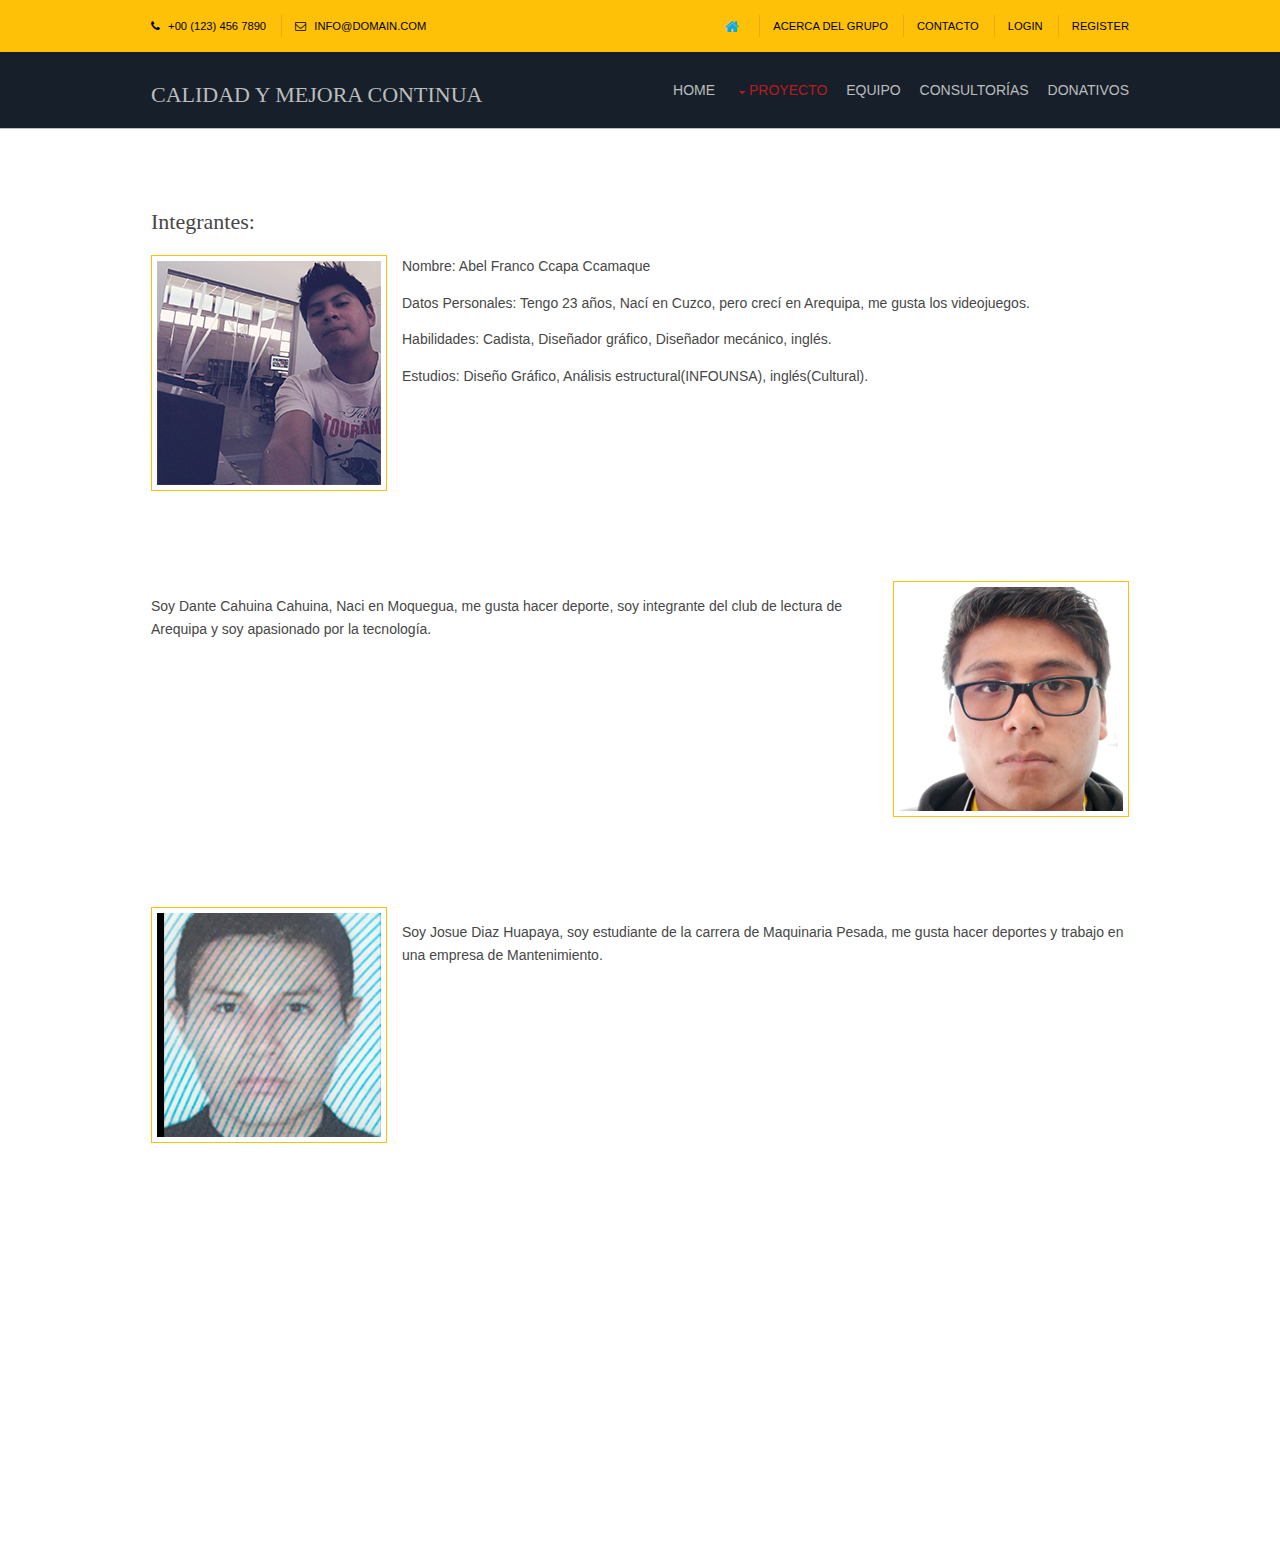
<file: pages/Equipo.html>
<!DOCTYPE html>
<!--
Template Name: Jeren
Author: <a href="http://www.os-templates.com/">OS Templates</a>
Author URI: http://www.os-templates.com/
Licence: Free to use under our free template licence terms
Licence URI: http://www.os-templates.com/template-terms
-->
<html lang="">
<!-- To declare your language - read more here: https://www.w3.org/International/questions/qa-html-language-declarations -->
<head>
<title>Calidad y Mejora Continua | Equipo</title>
<meta charset="utf-8">
<meta name="viewport" content="width=device-width, initial-scale=1.0, maximum-scale=1.0, user-scalable=no">
<link href="../layout/styles/layout.css" rel="stylesheet" type="text/css" media="all">
</head>
<body id="top">
<!-- ################################################################################################ -->
<!-- ################################################################################################ -->
<!-- ################################################################################################ -->
<div class="wrapper row0">
  <div id="topbar" class="hoc clear">
    <!-- ################################################################################################ -->
    <div class="fl_left">
      <ul class="nospace">
        <li><i class="fa fa-phone"></i> +00 (123) 456 7890</li>
        <li><i class="fa fa-envelope-o"></i> info@domain.com</li>
      </ul>
    </div>
    <div class="fl_right">
      <ul class="nospace">
        <li><a href="#"><i class="fa fa-lg fa-home"></i></a></li>
        <li><a href="#">Acerca del grupo</a></li>
        <li><a href="#">Contacto</a></li>
        <li><a href="#">Login</a></li>
        <li><a href="#">Register</a></li>
      </ul>
    </div>
    <!-- ################################################################################################ -->
  </div>
</div>
<!-- ################################################################################################ -->
<!-- ################################################################################################ -->
<!-- ################################################################################################ -->
<div class="wrapper row1">
  <header id="header" class="hoc clear">
    <!-- ################################################################################################ -->
    <div id="logo" class="fl_left">
      <h1><a href="../index.html">Calidad y Mejora Continua</a></h1>
    </div>
    <nav id="mainav" class="fl_right">
      <ul class="clear">
        <li><a href="../index.html">Home</a></li>
        <li class="active"><a class="drop" href="#">Proyecto</a>
          <ul>
            <li><a href="gallery.html">Gallería</a></li>
            <li><a href="full-width.html">Mapa Mental</a></li>
            <li><a href="sidebar-left.html">Investigaciones</a></li>
            <li><a href="sidebar-right.html">Productos</a></li>
            <li><a href="basic-grid.html">Tesis</a></li>
          </ul>
        </li>
        <li><a href="Equipo.html">Equipo</a></li>
        <li><a href="#">Consultorías</a></li>
        <li><a href="#">Donativos</a></li>
      </ul>
    </nav>
    <!-- ################################################################################################ -->
  </header>
</div>
<!-- ################################################################################################ -->
<!-- ################################################################################################ -->
<!-- ################################################################################################ -->

<!-- ################################################################################################ -->
<!-- ################################################################################################ -->
<!-- ################################################################################################ -->
<div class="wrapper row3">
  <main class="hoc container clear">
    <!-- main body -->
    <!-- ################################################################################################ -->
    <div class="content">
      <!-- ################################################################################################ -->
      <h1> Integrantes:</h1>

      <img class="imgl borderedbox inspace-5" src="../images/Equipo/abel_photo.png" alt="">
      <p>Nombre: Abel Franco Ccapa Ccamaque</p>
      <p>Datos Personales:  Tengo 23 años, Nací en Cuzco, pero crecí en Arequipa, me gusta los videojuegos.</p>
      <p>Habilidades: Cadista, Diseñador gráfico, Diseñador mecánico, inglés.</p>
      <p>Estudios: Diseño Gráfico, Análisis estructural(INFOUNSA), inglés(Cultural).
      </p>

      <main class="hoc container clear">
        <img class="imgr borderedbox inspace-5" src="../images/Equipo/dante.png" alt="">
        <p>Soy Dante Cahuina Cahuina, Naci en Moquegua, me gusta hacer deporte, soy integrante del club de lectura de Arequipa y soy apasionado por la tecnología.</p>


<main class="hoc container clear">

        <img class="imgl borderedbox inspace-5" src="../images/Equipo/diaz.png" alt="">
        <p>Soy Josue Diaz Huapaya, soy estudiante de la carrera de Maquinaria Pesada, me gusta hacer deportes y trabajo en una empresa de Mantenimiento.</p>


      <main class="hoc container clear">




<!-- ################################################################################################ -->
<!-- ################################################################################################ -->
<!-- ################################################################################################ -->

<a id="backtotop" href="#top"><i class="fa fa-chevron-up"></i></a>
<!-- JAVASCRIPTS -->
<script src="../layout/scripts/jquery.min.js"></script>
<script src="../layout/scripts/jquery.backtotop.js"></script>
<script src="../layout/scripts/jquery.mobilemenu.js"></script>
</body>
</html>
</file>
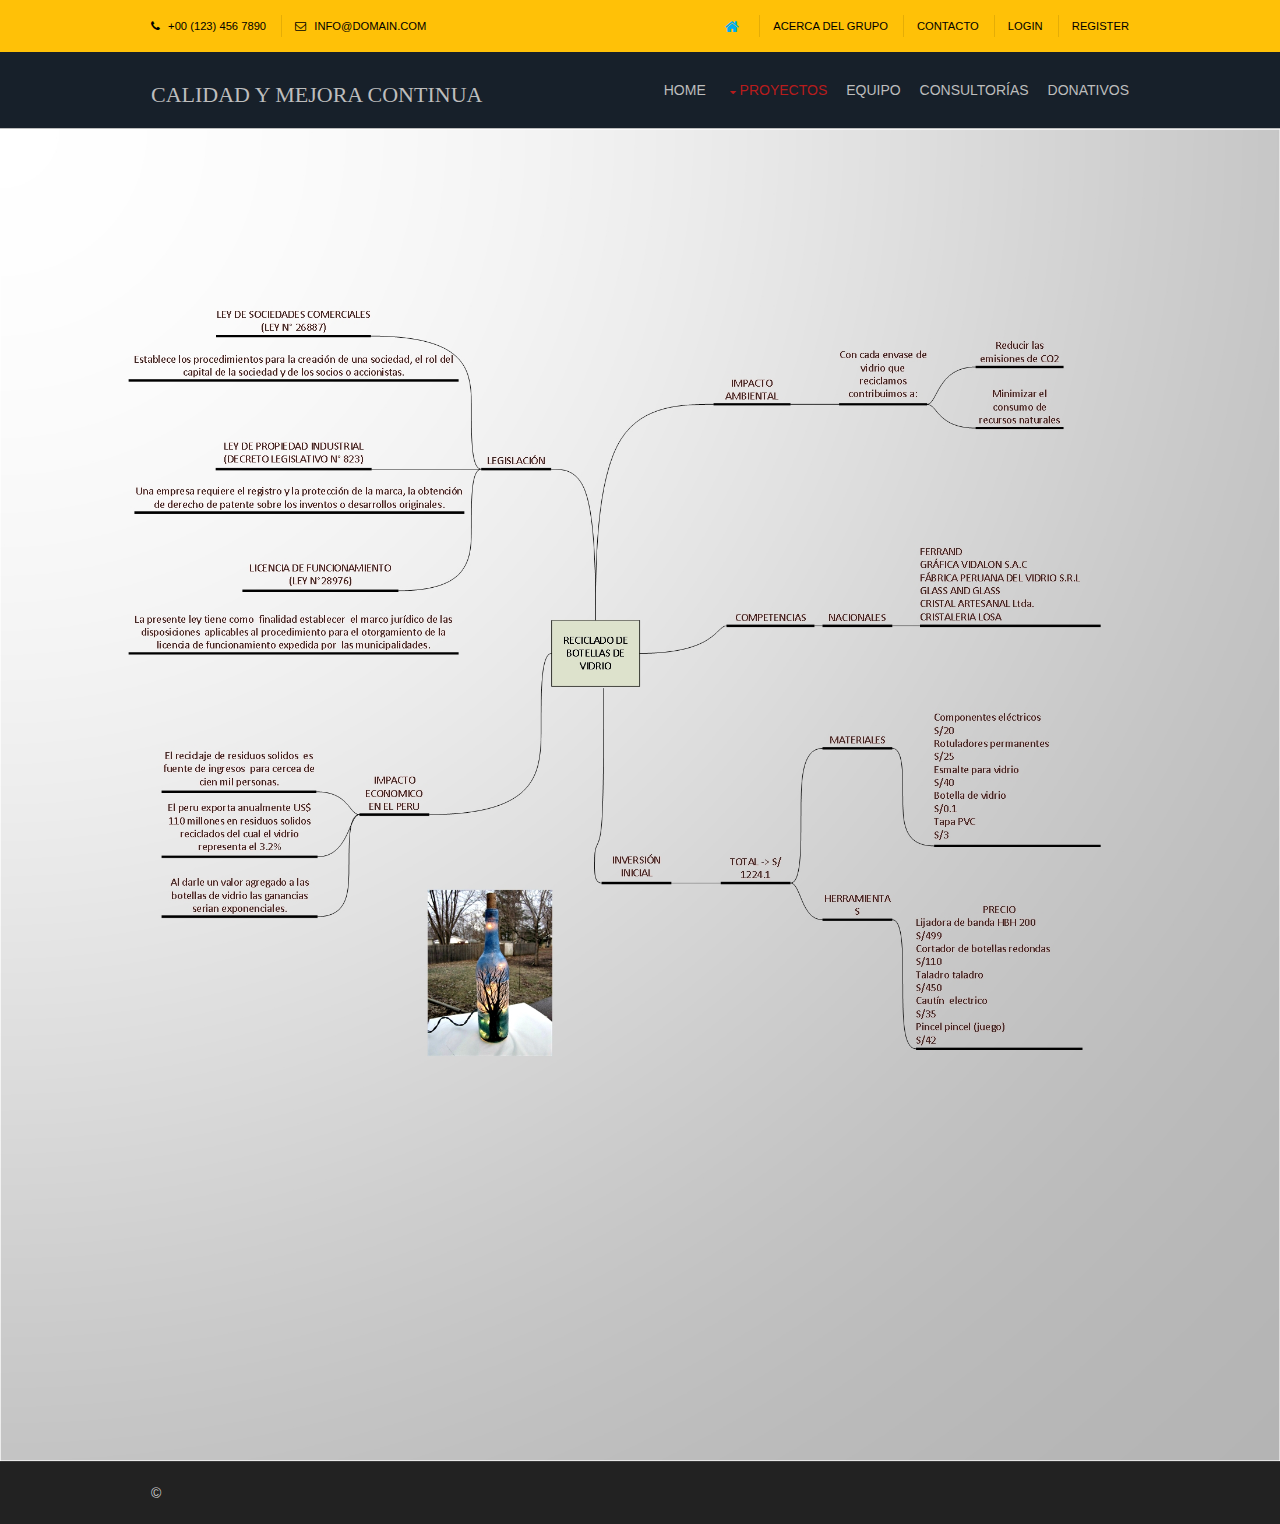
<file: pages/full-width.html>
<!DOCTYPE html>
<!--
Template Name: Jeren
Author: <a href="http://www.os-templates.com/">OS Templates</a>
Author URI: http://www.os-templates.com/
Licence: Free to use under our free template licence terms
Licence URI: http://www.os-templates.com/template-terms
-->
<html lang="">
<!-- To declare your language - read more here: https://www.w3.org/International/questions/qa-html-language-declarations -->
<head>
<title>Jeren | Pages | Full Width</title>
<meta charset="utf-8">
<meta name="viewport" content="width=device-width, initial-scale=1.0, maximum-scale=1.0, user-scalable=no">
<link href="../layout/styles/layout.css" rel="stylesheet" type="text/css" media="all">
</head>
<body id="top">
<!-- ################################################################################################ -->
<!-- ################################################################################################ -->
<!-- ################################################################################################ -->
<div class="wrapper row0">
  <div id="topbar" class="hoc clear">
    <!-- ################################################################################################ -->
    <div class="fl_left">
      <ul class="nospace">
        <li><i class="fa fa-phone"></i> +00 (123) 456 7890</li>
        <li><i class="fa fa-envelope-o"></i> info@domain.com</li>
      </ul>
    </div>
    <div class="fl_right">
      <ul class="nospace">
        <li><a href="#"><i class="fa fa-lg fa-home"></i></a></li>
        <li><a href="#">Acerca del grupo</a></li>
        <li><a href="#">Contacto</a></li>
        <li><a href="#">Login</a></li>
        <li><a href="#">Register</a></li>
      </ul>
    </div>
    <!-- ################################################################################################ -->
  </div>
  </div>
  <!-- ################################################################################################ -->
  <!-- ################################################################################################ -->
  <!-- ################################################################################################ -->
  <div class="wrapper row1">
  <header id="header" class="hoc clear">
    <!-- ################################################################################################ -->
    <div id="logo" class="fl_left">
      <h1><a href="../index.html">Calidad y Mejora Continua</a></h1>
    </div>
    <nav id="mainav" class="fl_right">
      <ul class="clear">
        <li><a href="../index.html">Home</a></li>
        <li class="active"><a class="drop" href="#">Proyectos</a>
          <ul>
            <li><a href="gallery.html">Gallería</a></li>
            <li><a href="full-width.html">Mapa Mental</a></li>
            <li><a href="sidebar-left.html">Investigaciones</a></li>
            <li><a href="sidebar-right.html">Productos</a></li>
            <li><a href="basic-grid.html">Tesis</a></li>
          </ul>
        </li>
        <li><a href="Equipo.html">Equipo</a></li>
        <li><a href="#">Consultorías</a></li>
        <li><a href="#">Donativos</a></li>
      </ul>
    </nav>
    <!-- ################################################################################################ -->
  </header>
</div>
<!-- ################################################################################################ -->
<!-- ################################################################################################ -->
<!-- ################################################################################################ -->
<div id="contenido">
   <img id="botella" src="../images/demo/backgrounds/mapa_mental.jpg" alt="botella con zoom" data-big="../images/demo/backgrounds/mapa_mental.jpg" data-overlay="../images/demo/backgrounds/mapa_mental.jpg" />

<!-- ################################################################################################ -->
<!-- ################################################################################################ -->
<!-- ################################################################################################ -->

<!-- ################################################################################################ -->
<!-- ################################################################################################ -->
<!-- ################################################################################################ -->
<div class="wrapper row5">
  <div id="copyright" class="hoc clear">
    <!-- ################################################################################################ -->
    <p class="fl_left"> &copy; <a href="#"></a></p>
    <p class="fl_right"> <a target="_blank" href="" title="Free Website Templates"></a></p>
    <!-- ################################################################################################ -->
  </div>
</div>
<!-- ################################################################################################ -->
<!-- ################################################################################################ -->
<!-- ################################################################################################ -->
<a id="backtotop" href="#top"><i class="fa fa-chevron-up"></i></a>
<!-- JAVASCRIPTS -->
<script src="../layout/scripts/jquery.min.js"></script>
<script src="../layout/scripts/jquery.backtotop.js"></script>
<script src="../layout/scripts/jquery.mobilemenu.js"></script>

</body>

</html>
</file>
<file: layout/styles/layout.css>
@charset "utf-8";
/*
Template Name: Jeren
Author: <a href="http://www.os-templates.com/">OS Templates</a>
Author URI: http://www.os-templates.com/
Licence: Free to use under our free template licence terms
Licence URI: http://www.os-templates.com/template-terms
File: Layout CSS
*/

@import url("font-awesome.min.css");
@import url("custom.flexslider.css");
@import url("framework.css");

/* Rows
--------------------------------------------------------------------------------------------------------------- */
.row0, .row0 a{}
.row1{border-bottom:1px solid;}
.row2{border-bottom:1px solid;}
.row3, .row3 a{}
.row4, .row4 a{}
.row5{border-top:1px solid;}


/* Top Bar
--------------------------------------------------------------------------------------------------------------- */
#topbar{padding:15px 0; font-size:.8rem; text-transform:uppercase;}

#topbar *{margin:0;}
#topbar ul li{display:inline-block; margin-right:10px; padding-right:15px; border-right:1px solid;}
#topbar ul li:last-child{margin-right:0; padding-right:0; border-right:none;}
#topbar i{margin:0 5px 0 0; line-height:normal;}


/* Header
--------------------------------------------------------------------------------------------------------------- */
#header{}

#header #logo{margin:30px 0 0 0;}
#header #logo h1{margin:0; padding:0; font-size:22px; text-transform:uppercase;}


/* Page Intro
--------------------------------------------------------------------------------------------------------------- */
#pageintro{padding:150px 0;}

#pageintro li article{display:block; max-width:75%; margin:0 auto; text-align:center;}
#pageintro li article *{margin:0;}
#pageintro li p:first-of-type{margin-bottom:10px; font-style:italic;}
#pageintro li .heading{margin-bottom:30px; font-size:3rem; word-wrap:break-word;}
#pageintro li p:nth-of-type(2){line-height:1.5rem;}
#pageintro li footer{margin-top:40px;}


/* Content Area
--------------------------------------------------------------------------------------------------------------- */
.container{padding:80px 0;}

/* Content */
.container .content{}

.sectiontitle{display:block; max-width:65%; margin:0 auto 60px; text-align:center;}
.sectiontitle *{margin:0;}

.services li:nth-child(-n+3){margin-bottom:50px;}/* Adds bottom margin to the first three elements only */
.services > li:last-child{margin-bottom:0;}/* Used when elements stack in small viewports */
.services article{display:block; text-align:center;}
.services article *{margin:0 0 15px 0;}
.services article > :last-child{margin-bottom:0;}
.services article .heading{font-size:1.2rem;}

.logos li:last-child{margin-bottom:0;}/* Used when elements stack in small viewports */
.logos li a{display:inline-block; max-width:100%;}

.excerpt{display:inline-block; width:100%; max-width:320px; padding-bottom:20px;}
.excerpt img{}
.excerpt .excerpttxt{display:block; position:relative; max-width:84%; margin:-40px auto; padding:20px; text-align:center;}
.excerpt .excerpttxt > ul{margin:0 0 15px 0; padding:0; font-size:.8rem;}
.excerpt .excerpttxt > ul li{display:inline-block; margin-right:8px;}
.excerpt .excerpttxt > ul li:first-child::after{margin-left:10px; content:"|";}
.excerpt .excerpttxt > ul li:last-child{margin-right:0;}
.excerpt .heading{margin:0 0 30px 0;}
.excerpt p:last-of-type{margin:0; padding:0;}

/* Comments */
#comments ul{margin:0 0 40px 0; padding:0; list-style:none;}
#comments li{margin:0 0 10px 0; padding:15px;}
#comments .avatar{float:right; margin:0 0 10px 10px; padding:3px; border:1px solid;}
#comments address{font-weight:bold;}
#comments time{font-size:smaller;}
#comments .comcont{display:block; margin:0; padding:0;}
#comments .comcont p{margin:10px 5px 10px 0; padding:0;}

#comments form{display:block; width:100%;}
#comments input, #comments textarea{width:100%; padding:10px; border:1px solid;}
#comments textarea{overflow:auto;}
#comments div{margin-bottom:15px;}
#comments input[type="submit"], #comments input[type="reset"]{display:inline-block; width:auto; min-width:150px; margin:0; padding:8px 5px; cursor:pointer;}

/* Sidebar */
.container .sidebar{}

.sidebar .sdb_holder{margin-bottom:50px;}
.sidebar .sdb_holder:last-child{margin-bottom:0;}


/* Footer
--------------------------------------------------------------------------------------------------------------- */
#footer{padding:80px 0;}

#footer .heading{margin-bottom:50px; font-size:1.2rem;}

#footer .linklist li{display:block; margin-bottom:15px; padding:0 0 15px 0; border-bottom:1px solid;}
#footer .linklist li:last-child{margin:0; padding:0; border:none;}
#footer .linklist li::before, #footer .linklist li::after{display:table; content:"";}
#footer .linklist li, #footer .linklist li::after{clear:both;}

#footer .contact{}
#footer .contact.linklist li, #footer .contact.linklist li:last-child{position:relative; padding-left:40px;}
#footer .contact li *{margin:0; padding:0; line-height:1.6;}
#footer .contact li i{display:block; position:absolute; top:0; left:0; width:30px; font-size:16px; text-align:center;}

#footer input, #footer button{border:1px solid;}
#footer input{display:block; width:100%; padding:8px;}
#footer button{padding:8px 18px 10px; text-transform:uppercase; font-weight:700; cursor:pointer;}


/* Copyright
--------------------------------------------------------------------------------------------------------------- */
#copyright{padding:20px 0;}
#copyright *{margin:0; padding:0;}


/* Transition Fade
This gives a smooth transition to "ALL" elements used in the layout - other than the navigation form used in mobile devices
If you don't want it to fade all elements, you have to list the ones you want to be faded individually
Delete it completely to stop fading
--------------------------------------------------------------------------------------------------------------- */
*, *::before, *::after{transition:all .28s ease-in-out;}
#mainav form *{transition:none !important;}


/* ------------------------------------------------------------------------------------------------------------ */
/* ------------------------------------------------------------------------------------------------------------ */
/* ------------------------------------------------------------------------------------------------------------ */
/* ------------------------------------------------------------------------------------------------------------ */
/* ------------------------------------------------------------------------------------------------------------ */


/* Navigation
--------------------------------------------------------------------------------------------------------------- */
nav ul, nav ol{margin:0; padding:0; list-style:none;}

#mainav, #breadcrumb, .sidebar nav{line-height:normal;}
#mainav .drop::after, #mainav li li .drop::after, #breadcrumb li a::after, .sidebar nav a::after{position:absolute; font-family:"FontAwesome"; font-size:10px; line-height:10px;}

/* Top Navigation */
#mainav{}
#mainav ul{text-transform:uppercase;}
#mainav ul ul{z-index:9999; position:absolute; width:180px; text-transform:none;}
#mainav ul ul ul{left:180px; top:0;}
#mainav li{display:inline-block; position:relative; margin:0 15px 0 0; padding:0;}
#mainav li:last-child{margin-right:0;}
#mainav li li{width:100%; margin:0;}
#mainav li a{display:block; padding:30px 0;}
#mainav li li a{border:solid; border-width:0 0 1px 0;}
#mainav .drop{padding-left:15px;}
#mainav li li a, #mainav li li .drop{display:block; margin:0; padding:10px 15px;}
#mainav .drop::after, #mainav li li .drop::after{content:"\f0d7";}
#mainav .drop::after{top:35px; left:5px;}
#mainav li li .drop::after{top:15px; left:5px;}
#mainav ul ul{visibility:hidden; opacity:0;}
#mainav ul li:hover > ul{visibility:visible; opacity:1;}

#mainav form{display:none; margin:0; padding:0;}
#mainav form select, #mainav form select option{display:block; cursor:pointer; outline:none;}
#mainav form select{width:100%; padding:5px; border:none;}
#mainav form select option{margin:5px; padding:0; border:none;}

/* Breadcrumb */
#breadcrumb{padding:120px 0 15px;}
#breadcrumb ul{margin:0; padding:0; list-style:none; text-transform:uppercase;}
#breadcrumb li{display:inline-block; margin:0 6px 0 0; padding:0;}
#breadcrumb li a{display:block; position:relative; margin:0; padding:0 12px 0 0; font-size:12px;}
#breadcrumb li a::after{top:3px; right:0; content:"\f101";}
#breadcrumb li:last-child a{margin:0; padding:0;}
#breadcrumb li:last-child a::after{display:none;}

/* Sidebar Navigation */
.sidebar nav{display:block; width:100%;}
.sidebar nav li{margin:0 0 3px 0; padding:0;}
.sidebar nav a{display:block; position:relative; margin:0; padding:5px 10px 5px 15px; text-decoration:none; border:solid; border-width:0 0 1px 0;}
.sidebar nav a::after{top:9px; left:5px; content:"\f101";}
.sidebar nav ul ul a{padding-left:35px;}
.sidebar nav ul ul a::after{left:25px;}
.sidebar nav ul ul ul a{padding-left:55px;}
.sidebar nav ul ul ul a::after{left:45px;}

/* Pagination */
.pagination{display:block; width:100%; text-align:center; clear:both;}
.pagination li{display:inline-block; margin:0 2px 0 0;}
.pagination li:last-child{margin-right:0;}
.pagination a, .pagination strong{display:block; padding:8px 11px; border:1px solid; background-clip:padding-box; font-weight:normal;}

/* Back to Top */
#backtotop{z-index:999; display:inline-block; position:fixed; visibility:hidden; bottom:20px; right:20px; width:36px; height:36px; line-height:36px; font-size:16px; text-align:center; opacity:.2;}
#backtotop i{display:block; width:100%; height:100%; line-height:inherit;}
#backtotop.visible{visibility:visible; opacity:.5;}
#backtotop:hover{opacity:1;}


/* Tables
--------------------------------------------------------------------------------------------------------------- */
table, th, td{border:1px solid; border-collapse:collapse; vertical-align:top;}
table, th{table-layout:auto;}
table{width:100%; margin-bottom:15px;}
th, td{padding:5px 8px;}
td{border-width:0 1px;}


/* Gallery
--------------------------------------------------------------------------------------------------------------- */
#gallery{display:block; width:100%; margin-bottom:50px;}
#gallery figure figcaption{display:block; width:100%; clear:both;}
#gallery li{margin-bottom:30px;}


/* Font Awesome Social Icons
--------------------------------------------------------------------------------------------------------------- */
.faico{margin:0; padding:0; list-style:none;}
.faico li{display:inline-block; margin:8px 5px 0 0; padding:0; line-height:normal;}
.faico li:last-child{margin-right:0;}
.faico a{display:inline-block; width:36px; height:36px; line-height:36px; font-size:18px; text-align:center;}

.faico a{color:#inherit; background-color:#353535;}
.faico a:hover{color:#FFFFFF;}

.faicon-dribble:hover{background-color:#EA4C89;}
.faicon-facebook:hover{background-color:#3B5998;}
.faicon-google-plus:hover{background-color:#DB4A39;}
.faicon-linkedin:hover{background-color:#0E76A8;}
.faicon-twitter:hover{background-color:#00ACEE;}
.faicon-vk:hover{background-color:#4E658E;}


/* ------------------------------------------------------------------------------------------------------------ */
/* ------------------------------------------------------------------------------------------------------------ */
/* ------------------------------------------------------------------------------------------------------------ */
/* ------------------------------------------------------------------------------------------------------------ */
/* ------------------------------------------------------------------------------------------------------------ */


/* Colours
--------------------------------------------------------------------------------------------------------------- */
body{color:#CBCBCB; background-color:#222222;}
a{color:#00ADEF;}
a:active, a:focus{background:transparent;}/* IE10 + 11 Bugfix - prevents grey background */
hr, .borderedbox{border-color:#FFC107;}
label span{color:#FF0000; background-color:inherit;}
input:focus, textarea:focus, *:required:focus{border-color:#00ADEF;}

.overlay{color:#FFFFFF; background-color:inherit;}
.overlay::after{color:inherit; background-color:rgba(0,0,0,.55);}
.overlay.light{color:#474747;}
.overlay.light::after{background-color:rgba(255,255,255,.9);}

.btn, .btn.inverse:hover{color:#000000; background-color:#FFC107; border-color:#E0E0E0;}
.btn:hover, .btn.inverse{color:inherit; background-color:transparent; border-color:inherit;}

blockquote::before{color:rgba(255,255,255,.2);}

.icon{color:#00ADEF; border-color:#D7D7D7;}
a > .icon:hover, .services article:hover .icon{color:#FFFFFF; background-color:#00ADEF; border-color:#00ADEF;}


/* Rows */
.row0, .row0 a{color:#000000; background-color:#FFC107;}
.row1{color:#BDBDBD; background-color:#17202A;}
.row2{color:#474747; background-color:#EFEFEF; border-color:#D7D7D7;}
.row3{color:#474747; background-color:#FFFFFF;}
.row4{color:#CBCBCB; background-color:#222222;}
.row5, .row5 a{color:#CBCBCB; background-color:#222222;}
.row5{border-color:rgba(255,255,255,.1);}


/* Top Bar */
#topbar ul li{border-color:rgba(0,0,0,.1);}
#topbar > div:last-of-type li:first-child a{color:#00ADEF;}


/* Header */
#header #logo a{color:inherit;}


/* Content Area */
.excerpt .excerpttxt{color:inherit; background-color:#FFFFFF;}


/* Footer */
#footer .heading{color:#FFFFFF;}
#footer hr, #footer .borderedbox, #footer .linklist li{border-color:rgba(255,255,255,.1);}

#footer input, #footer button{border-color:transparent;}
#footer input{color:#FFFFFF; background-color:#353535;}
#footer input:focus{border-color:#00ADEF;}
#footer button{color:#FFFFFF; background-color:#00ADEF;}


/* Navigation */
#mainav li a{color:inherit;}
#mainav .active a, #mainav a:hover, #mainav li:hover > a{color:#B71C1C; background-color:inherit;}
#mainav li li a, #mainav .active li a{color:#FFFFFF; background-color:rgba(0,0,0,.6); border-color:rgba(0,0,0,.6);}
#mainav li li:hover > a, #mainav .active .active > a{color:#FFFFFF; background-color:#00ADEF;}
#mainav form select{color:#FFFFFF; background-color:#000000;}

#breadcrumb a{color:inherit; background-color:inherit;}
#breadcrumb li:last-child a{color:#00ADEF;}

.container .sidebar nav a{color:inherit; border-color:#D7D7D7;}
.container .sidebar nav a:hover{color:#00ADEF;}

.pagination a, .pagination strong{border-color:#D7D7D7;}
.pagination .current *{color:#FFFFFF; background-color:#00ADEF;}

#backtotop{color:#FFFFFF; background-color:#00ADEF;}


/* Tables + Comments */
table, th, td, #comments .avatar, #comments input, #comments textarea{border-color:#D7D7D7;}
#comments input:focus, #comments textarea:focus, #comments *:required:focus{border-color:#00ADEF;}
th{color:#FFFFFF; background-color:#373737;}
tr, #comments li, #comments input[type="submit"], #comments input[type="reset"]{color:inherit; background-color:#FBFBFB;}
tr:nth-child(even), #comments li:nth-child(even){color:inherit; background-color:#F7F7F7;}
table a, #comments a{background-color:inherit;}


/* ------------------------------------------------------------------------------------------------------------ */
/* ------------------------------------------------------------------------------------------------------------ */
/* ------------------------------------------------------------------------------------------------------------ */
/* ------------------------------------------------------------------------------------------------------------ */
/* ------------------------------------------------------------------------------------------------------------ */


/* Media Queries
--------------------------------------------------------------------------------------------------------------- */
@-ms-viewport{width:device-width;}


/* Max Wrapper Width - Laptop, Desktop etc.
--------------------------------------------------------------------------------------------------------------- */
@media screen and (min-width:978px){
	.hoc{max-width:978px;}
}


/* Mobile Devices
--------------------------------------------------------------------------------------------------------------- */
@media screen and (max-width:900px){
	.hoc{max-width:90%;}

	#topbar{}

	#header{padding:30px 0 15px;}
	#header #logo{margin:0;}

	#mainav{}
	#mainav ul{display:none;}
	#mainav form{display:block;}

	#breadcrumb{}

	.container{}
	#comments input[type="reset"]{margin-top:10px;}
	.pagination li{display:inline-block; margin:0 5px 5px 0;}

	#footer{}

	#copyright{}
	#copyright p:first-of-type{margin-bottom:10px;}
}


@media screen and (max-width:750px){
	.imgl, .imgr{display:inline-block; float:none; margin:0 0 10px 0;}
	.fl_left, .fl_right{display:block; float:none;}
	.group .group > *:last-child, .clear .clear > *:last-child, .clear .group > *:last-child, .group .clear > *:last-child{margin-bottom:0;}/* Experimental - Needs more testing in different situations, stops double margin when stacking */
	.one_half, .one_third, .two_third, .one_quarter, .two_quarter, .three_quarter{display:block; float:none; width:auto; margin:0 0 50px 0; padding:0;}

	#topbar{padding-top:15px; text-align:center;}
	#topbar ul{margin:0 0 15px 0; line-height:normal;}

	#header{text-align:center;}
	#header #logo{margin-bottom:15px;}

	.sectiontitle{max-width:none; text-align:left;}
}


@media screen and (max-width:450px){
	#topbar ul li{margin-bottom:2px; padding-right:0; border-right:none;}
}


/* Other
--------------------------------------------------------------------------------------------------------------- */
@media screen and (max-width:650px){
	.scrollable{display:block; width:100%; margin:0 0 30px 0; padding:0 0 15px 0; overflow:auto; overflow-x:scroll;}
	.scrollable table{margin:0; padding:0; white-space:nowrap;}

	.inline li{display:block; margin-bottom:10px;}
	.pushright li{margin-right:0;}

	.font-x2{font-size:1.4rem;}
	.font-x3{font-size:1.6rem;}

	#pageintro li article{max-width:none; width:100%;}
	#pageintro li .heading{font-size:1.6rem;}
}
</file>
